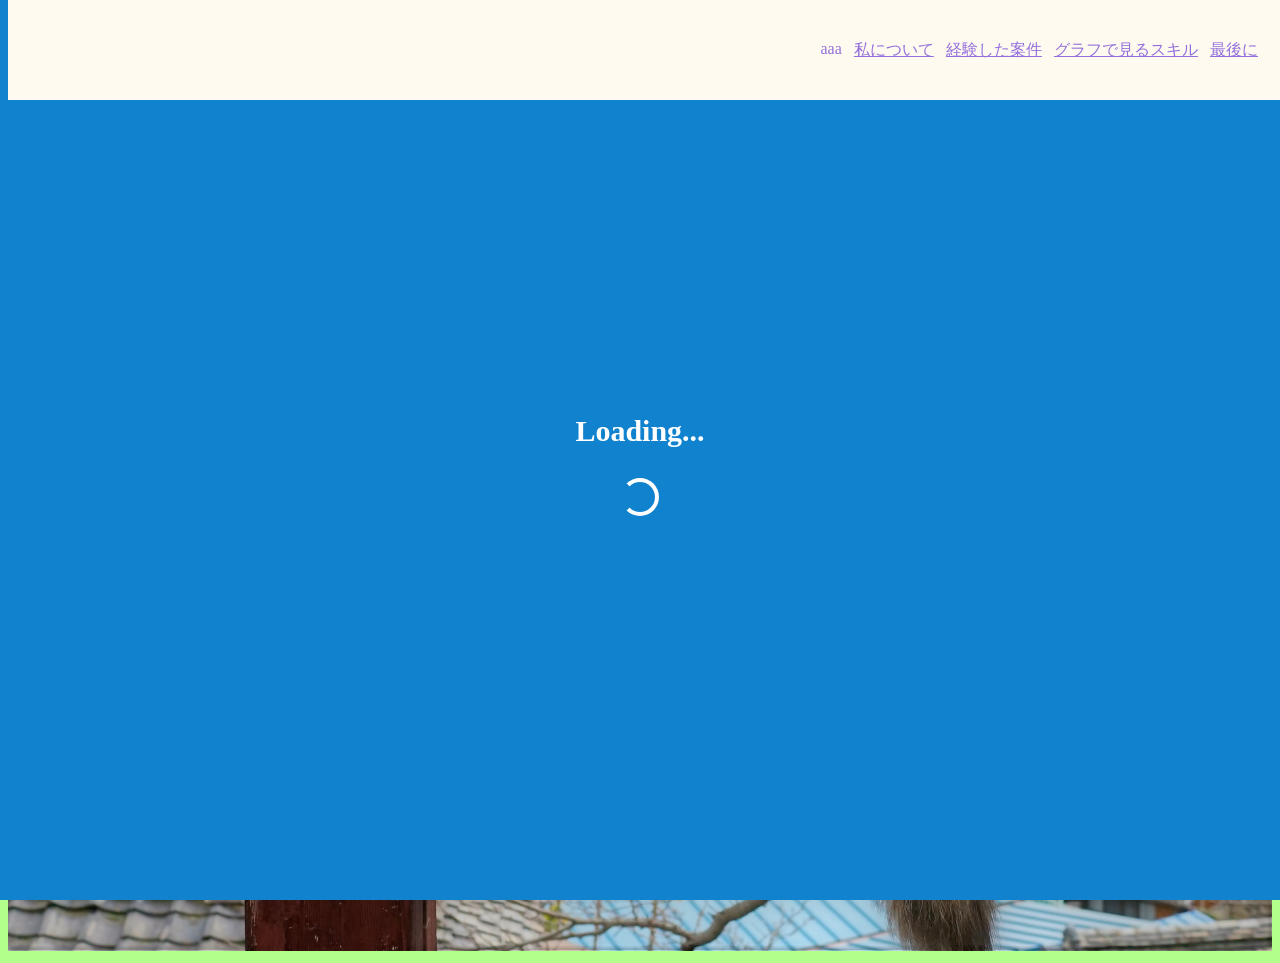
<file: index.html>
<!DOCTYPE html>
<html lang="ja">

<head>
    <meta charset="UTF-8" />
    <meta http-equiv="X-UA-Compatible" content="IE=edge" />
    <meta name="viewport" content="width=device-width, initial-scale=1.0" />
    <link rel="stylesheet" type="text/css" href="./css/style.css" media="all" />
    <title>ポートフォリオ</title>
</head>

<body>
    <!-- ローディング画面 -->
    <div class="loading">
        <p class="loading-text">Loading...</p>
        <div class="spinner"></div>
    </div>
    <!-- ヘッダー -->
    <header>
        <nav class="nav-right">
            <ul class="nav-list">
                <li>aaa</li>
                <li><a href="profile.html">私について</a></li>
                <li><a href="experience.html">経験した案件</a></li>
                <li><a href="skill.html">グラフで見るスキル</a></li>
                <li><a href="last.html">最後に</a></li>
            </ul>
        </nav>
    </header>
    <!-- メイン画面 -->
    <main>
        <div class="overlay-elements">
            <img src="./images/DSC01792.jpg" alt="公園の野良猫が座っている写真" class="img-full" loading="lazy">
            <div class="text-position fadein">
                <h1 class="caption">初めに</h1>
                <p class="mainText">このサイトでは私がエンジニアとして経験してきたことをまとめています。<br>
                    つたない説明になるかもしれませんが、どうぞお付き合いください。<br>
                    猫が案内してくれます。
                </p>
            </div>
            <button type="button" onclick="location.href='file:///C:/Users/moogl/Desktop/kotono/portfolio/profile.html'"
                class="nuxtButton-position">Nuxt</button>
        </div>
    </main>
    <script src="js/script.js"></script>
</body>

</html>
</file>
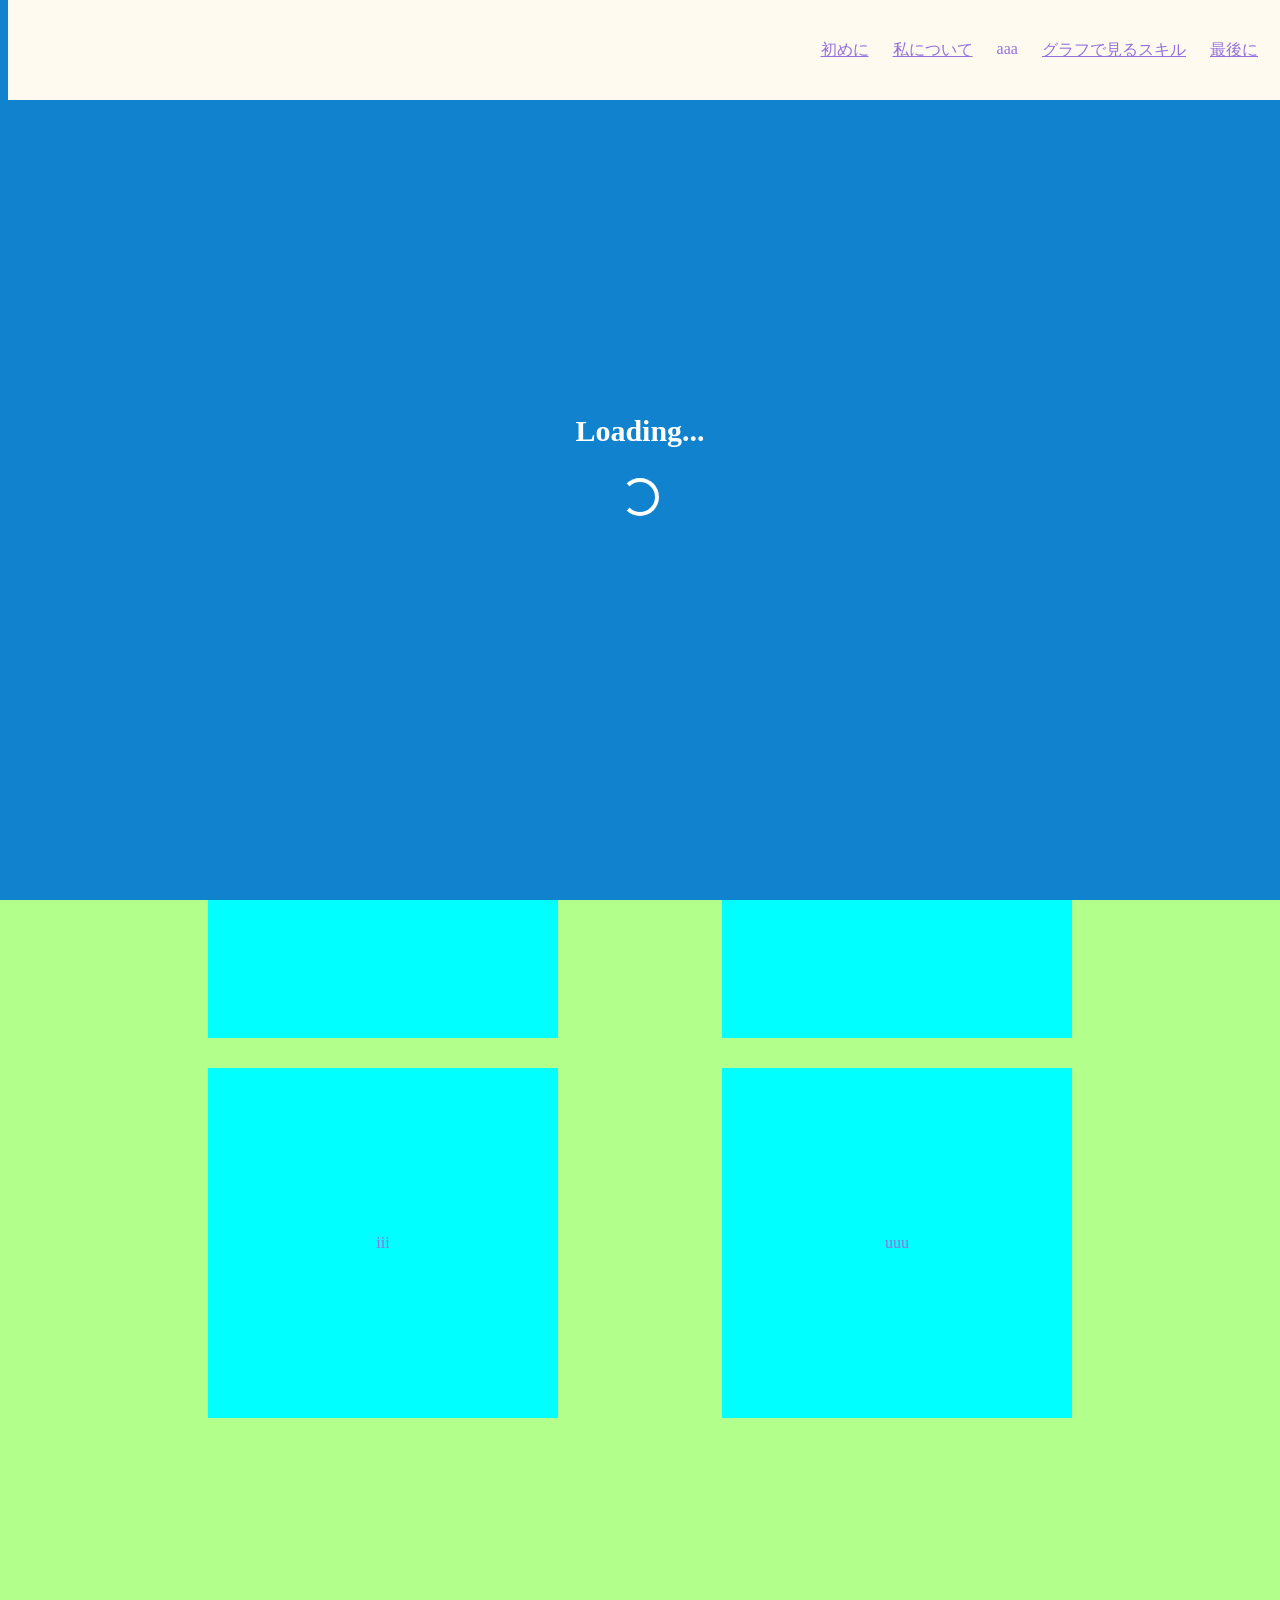
<file: experience.html>
<!DOCTYPE html>
<html lang="ja">

<head>
    <meta charset="UTF-8" />
    <meta http-equiv="X-UA-Compatible" content="IE=edge" />
    <meta name="viewport" content="width=device-width, initial-scale=1.0" />
    <link rel="stylesheet" type="text/css" href="./css/style.css" media="all" />
    <title>ポートフォリオ</title>
</head>

<body>
    <!-- ローディング画面 -->
    <div class="loading">
        <p class="loading-text">Loading...</p>
        <div class="spinner"></div>
    </div>
    <!-- ヘッダー -->
    <header>
        <nav class="nav-right">
            <ul class="nav-list">
                <li><a href="index.html">初めに</a></li>
                <li><a href="profile.html">私について</a></li>
                <li>aaa</li>
                <li><a href="skill.html">グラフで見るスキル</a></li>
                <li><a href="last.html">最後に</a></li>
            </ul>
        </nav>
    </header>
    <!-- メイン画面 -->
    <main>
        <div>
            <div class="work-box">
                <!-- ポップアップ1 -->
                <input type="checkbox" id="popup">
                <!-- ポップアップ部分 -->
                <div id="overlay">
                    <!-- ウィンドウの外のグレーの領域 -->
                    <label for="popup" id="bg_gray"></label>
                    <!-- ウィンドウ部分 -->
                    <div id="window">
                        <!-- 閉じるボタン -->
                        <label for="popup" id="btn_cloth">
                            <span></span>
                        </label>
                        <!-- ウィンドウのコンテンツ -->
                        <div id="msg">
                            <h2>データ移行に伴い、Javaで作成されているWebシステムをKotlinで再作成するリライト案件</h2>
                            <p>＜担当作業＞</p>
                            <ul>
                                <li>設計書作成</li>
                                <li>製造</li>
                                <li>テスト仕様書作成</li>
                                <li>テスト実施</li>
                            </ul>
                            <p>＜使用ツール＞</p>
                            <ul>
                                <li>作業管理：Redmine</li>
                                <li>ソース管理：Git、GitHub、VisualStudioCode</li>
                                <li>コミュニケーション：Slack</li>
                            </ul>
                            <h3>作業詳細</h3>
                            <details class="details js-details" open>
                                <summary class="details-summary js-details-summary is-active"><span
                                        class="btn"></span>4月</summary>
                                <div class="details-content js-details-content">
                                    <p>Javaで作成されたソースの解析</p>
                                    <p>画面定義書作成</p>
                                    <p>画面設計書作成</p>
                                </div>
                            </details>
                            <details class="details js-details" open>
                                <summary class="details-summary js-details-summary is-active"><span
                                        class="btn"></span>5月</summary>
                                <div class="details-content js-details-content">
                                    <p></p>
                                    <p></p>
                                    <p></p>
                                </div>
                            </details>
                            <details class="details js-details" open>
                                <summary class="details-summary js-details-summary is-active"><span
                                        class="btn"></span>6月</summary>
                                <div class="details-content js-details-content">
                                    <p></p>
                                    <p></p>
                                    <p></p>
                                </div>
                            </details>
                        </div>
                    </div>
                </div>
                <!-- ページのコンテンツ -->
                <label for="popup" id="txt_label">
                    <div class="work-box-position">
                        <p>新しいプラットフォームへの移行に伴う<br>Webシステム再開発<br><br>＜使用言語＞<br>
                            フロントエンド：HTML、CSS、Javascript<br>フレームワーク：Nuxt.js<br>バックエンド：Kotlin</p>
                    </div>
                </label>
                <!-- ポップアップ2 -->
                <input type="checkbox" id="popup2">
                <!-- ポップアップ部分 -->
                <div id="overlay2">
                    <!-- ウィンドウの外のグレーの領域 -->
                    <label for="popup2" id="bg_gray"></label>
                    <!-- ウィンドウ部分 -->
                    <div id="window">
                        <!-- 閉じるボタン -->
                        <label for="popup2" id="btn_cloth">
                            <span></span>
                        </label>
                        <!-- ウィンドウのコンテンツ -->
                        <div id="msg">
                            <h2>初回ご利用の方は、50%OFFクーポン配布中</h2>
                            <a href="">詳しくはこちらから ></a>
                            <p>ポップアップの外をクリックしてもウィンドウが閉じます。</p>
                            <h2>初回ご利用の方は、50%OFFクーポン配布中</h2>
                            <a href="">詳しくはこちらから ></a>
                            <p>ポップアップの外をクリックしてもウィンドウが閉じます。</p>
                        </div>
                    </div>
                </div>
                <!-- ページのコンテンツ -->
                <label for="popup2" id="txt_label">
                    <div class="work-box-position">
                        <p>工業系の業務ツールの改修及びテスト</p>
                    </div>
                </label>
                <!-- ポップアップ3 -->
                <div class="work-box-position">
                    <p>リストデータ移行ツール作成</p>
                </div>
                <div class="work-box-position">
                    <p>aaa</p>
                </div>
                <div class="work-box-position">
                    <p>iii</p>
                </div>
                <div class="work-box-position">
                    <p>uuu</p>
                </div>
            </div>
            <button type="button" onclick="location.href='skill.html'" class="nuxtButton-position">Nuxt</button>
        </div>
    </main>
    <script src="js/script.js"></script>
</body>


</html>
</file>
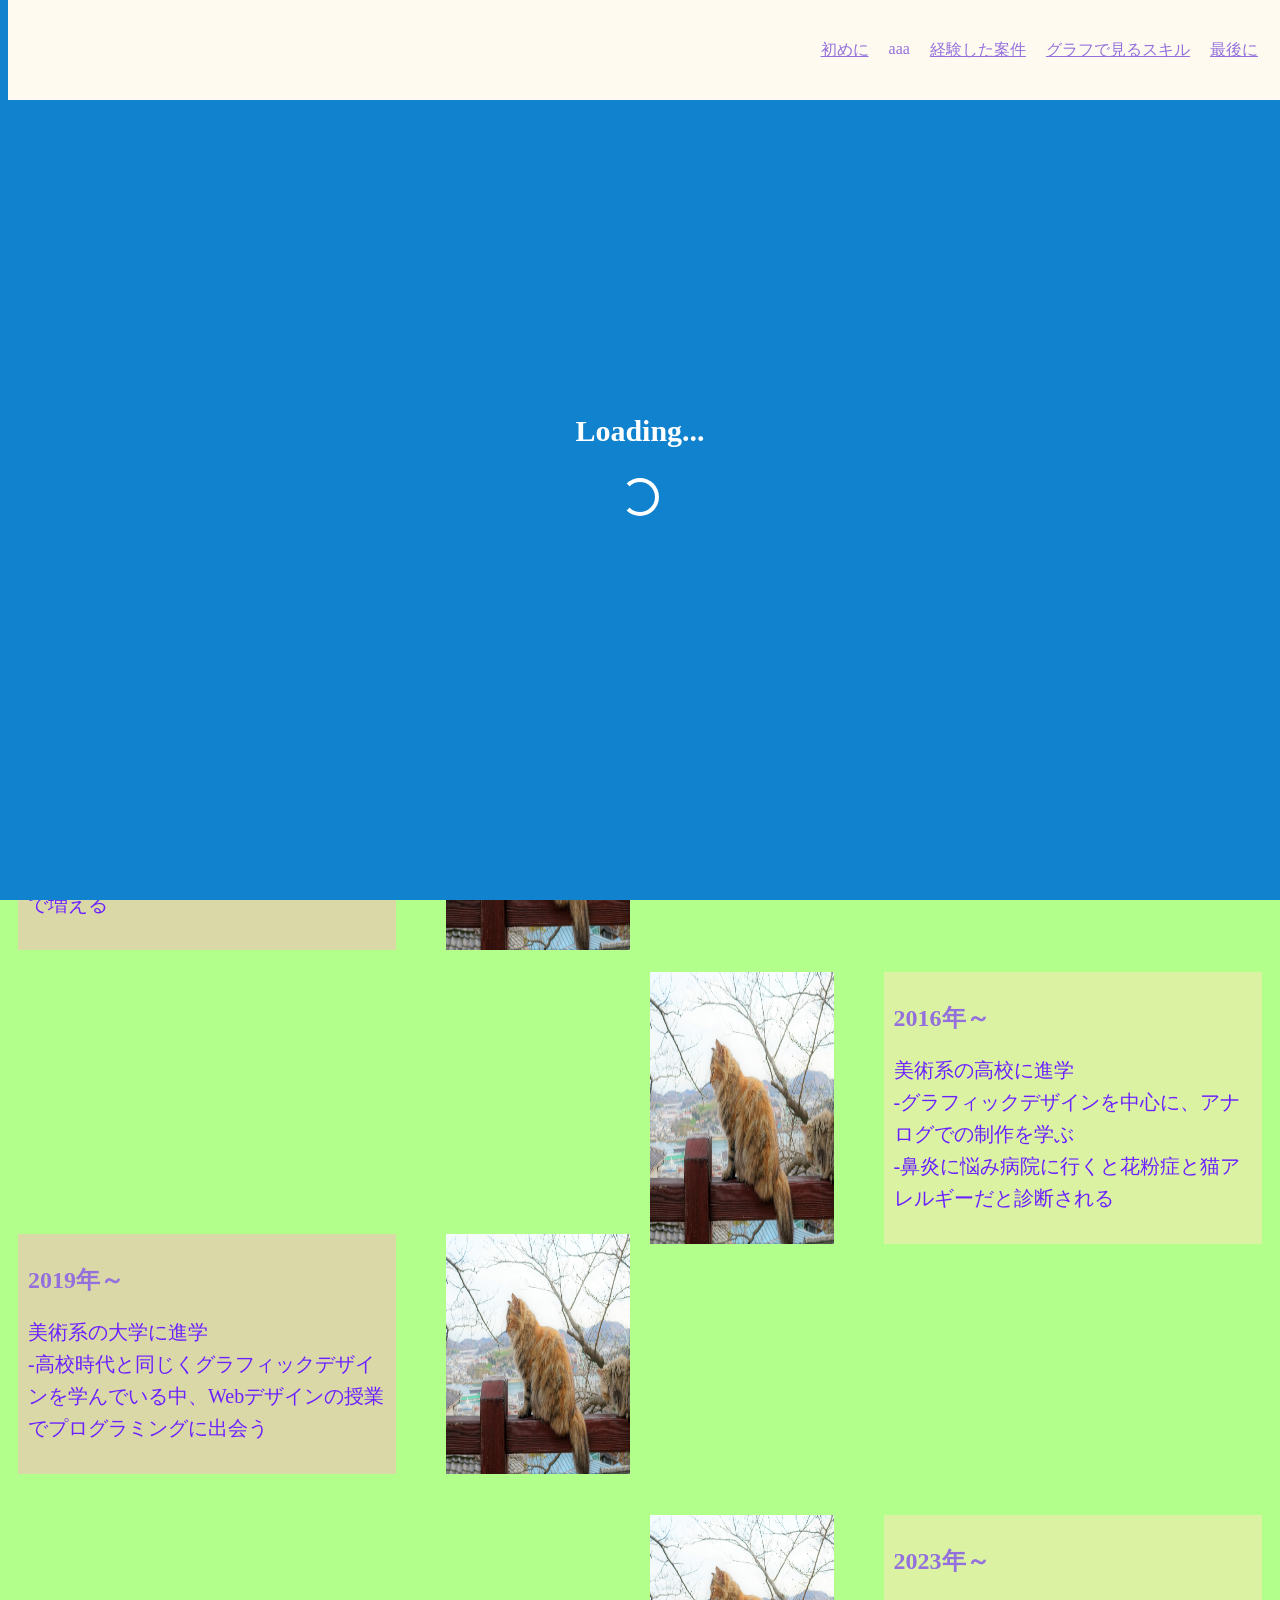
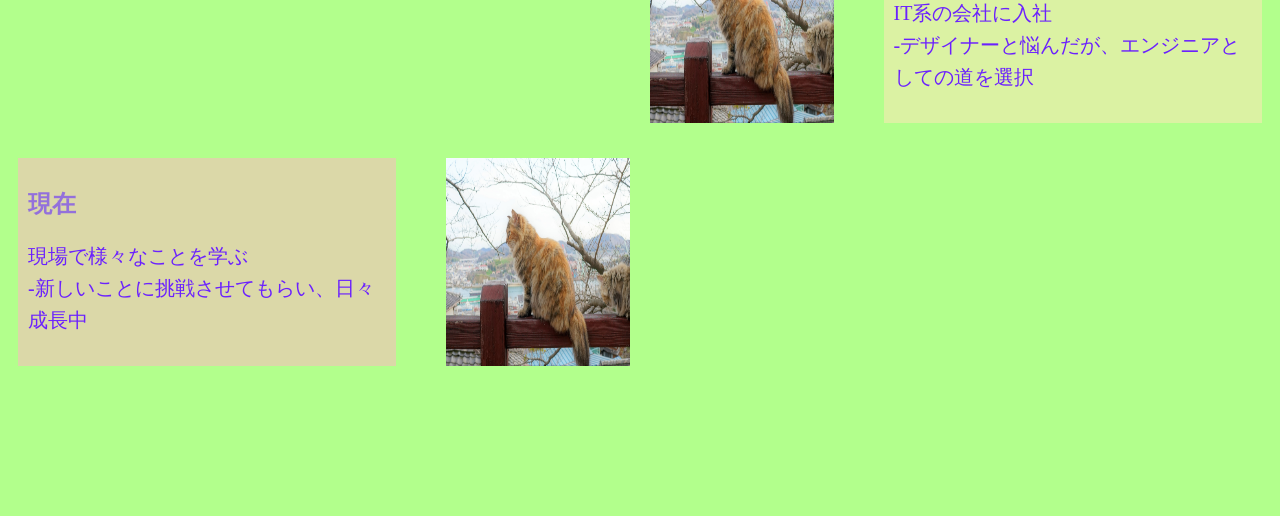
<file: profile.html>
<!DOCTYPE html>
<html lang="ja">

<head>
    <meta charset="UTF-8" />
    <meta http-equiv="X-UA-Compatible" content="IE=edge" />
    <meta name="viewport" content="width=device-width, initial-scale=1.0" />
    <link rel="stylesheet" type="text/css" href="./css/style.css" media="all" />
    <title>私について</title>
</head>

<body>
    <!-- ローディング画面 -->
    <div class="loading">
        <p class="loading-text">Loading...</p>
        <div class="spinner"></div>
    </div>
    <!-- ヘッダー -->
    <header>
        <nav class="nav-right">
            <ul class="nav-list">
                <li><a href="index.html">初めに</a></li>
                <li>aaa</li>
                <li><a href="experience.html">経験した案件</a></li>
                <li><a href="skill.html">グラフで見るスキル</a></li>
                <li><a href="last.html">最後に</a></li>
            </ul>
        </nav>
    </header>
    <!-- メイン画面 -->
    <main>

        <div class="profileText">
            <div class="profileText-positionR">
                <div class="profileText-img-position slide-in-left">
                    <div class="profileText-position-left">
                        <h2>2001年2月</h2>
                        <p class="mainText">京都にて誕生</p>
                    </div>
                    <img src="./images/DSC01792.jpg" alt="公園の野良猫が座っている写真" class="img-small">
                </div>
                <div class="profileText-img-position slide-in-left">
                    <div class="profileText-position-left">
                        <h2>2013年～</h2>
                        <p class="mainText">お菓子作りにはまる<br>
                            -クッキー・スフレ・マカロンなど焼き菓子を中心に作る<br>
                            -猫を１匹飼い始め、最終的に３三匹まで増える
                        </p>
                    </div>
                    <img src="./images/DSC01792.jpg" alt="公園の野良猫が座っている写真" class="img-small">
                </div>
                <div class="profileText-img-position slide-in-left">
                    <div class="profileText-position-left">
                        <h2>2019年～</h2>
                        <p class="mainText">美術系の大学に進学<br>
                            -高校時代と同じくグラフィックデザインを学んでいる中、Webデザインの授業でプログラミングに出会う
                        </p>
                    </div>
                    <img src="./images/DSC01792.jpg" alt="公園の野良猫が座っている写真" class="img-small">
                </div>
                <div class="profileText-img-position slide-in-left">
                    <div class="profileText-position-left">
                        <h2>現在</h2>
                        <p class="mainText">現場で様々なことを学ぶ<br>
                            -新しいことに挑戦させてもらい、日々成長中
                        </p>
                    </div>
                    <img src="./images/DSC01792.jpg" alt="公園の野良猫が座っている写真" class="img-small">
                </div>
            </div>
            <div class="profileText-positionL">
                <div class="profileText-img-position slide-in-right">
                    <img src="./images/DSC01792.jpg" alt="公園の野良猫が座っている写真" class="img-small2">
                    <div class="profileText-position-right">
                        <h2>2007年～</h2>
                        <p class="mainText">大きく生まれたはずが小さく育つ<br>
                            -背の順で前から二番目以降になることなく卒業
                        </p>
                    </div>
                </div>
                <div class="profileText-img-position slide-in-right">
                    <img src="./images/DSC01792.jpg" alt="公園の野良猫が座っている写真" class="img-small2">
                    <div class="profileText-position-right">
                        <h2>2016年～</h2>
                        <p class="mainText">美術系の高校に進学<br>
                            -グラフィックデザインを中心に、アナログでの制作を学ぶ<br>
                            -鼻炎に悩み病院に行くと花粉症と猫アレルギーだと診断される
                        </p>
                    </div>
                </div>
                <div class="profileText-img-position slide-in-right">
                    <img src="./images/DSC01792.jpg" alt="公園の野良猫が座っている写真" class="img-small2">
                    <div class="profileText-position-right">
                        <h2>2023年～</h2>
                        <p class="mainText">IT系の会社に入社<br>
                            -デザイナーと悩んだが、エンジニアとしての道を選択
                        </p>
                    </div>
                </div>
            </div>
            <button type="button"
                onclick="location.href='file:///C:/Users/moogl/Desktop/kotono/portfolio/experience.html'"
                class="nuxtButton-position">Nuxt</button>
        </div>
    </main>
    <script src="js/script.js"></script>
</body>

</html>
</file>
<file: css/style.css>
/* 共通スタイル設定 */
/* ヘッダーが fixed のためコンテンツが隠れないよう余白を追加 */
main {
    /* header の高さに合わせる */
    padding-top: 100px;
}

/* 画面全体の背景を設定 */
body {
    background-color: #b2ff8c;
}

.nav-list {
    display: flex;
    /* 要素間のスペースを均等に配置 */
    justify-content: space-between;
    /* リスト全体の幅を35%に設定 */
    width: 35%;
    /* リストのデフォルトのスタイルをリセット */
    list-style: none;
}

.nav-right {
    display: flex;
    /* 要素を右端に配置 */
    justify-content: flex-end;
    /* 高さを100pxに設定 */
    height: 100px;
    /* 垂直方向に中央揃え */
    align-items: center;
    /* 右側に余白を追加 */
    padding-right: 30px;
}

a,
p,
li,
h1,
h2,
h3,
h4,
h5,
h6 {
    /* フォントの種類を指定 */
    font-family: 'MS PGothic';
    /* 文字の色を指定 */
    color: mediumpurple;
}

header {
    /* ヘッダーの背景色を設定 */
    background-color: floralwhite;
    /* ヘッダーを固定する */
    position: fixed;
    /* 一番上から０pxの位置にヘッダーを固定 */
    top: 0;
    /* ヘッダーを画面いっぱいに広げる */
    width: 100%;
    /* 他の要素より前面に表示 */
    z-index: 1000;
}

.overlay-elements {
    /* 親要素にrelative */
    position: relative;
}

.nuxtButton-position {
    /* 余白を追加 */
    padding: 10px;
    /* 画像の左下に配置 */
    position: absolute;
    right: 30px;
    bottom: 20px;
    /* 固定する */
    position: fixed;
    /* 拡大の基準点 */
    transition: transform 0.3s ease;
    transform-origin: center center;
}

.nuxtButton-position:hover {
    /* 見た目だけ拡大 */
    transform: scale(1.2);
}


/* 画像のスタイル設定 */
.img-full {
    /* 画像の幅を100%に設定し、高さは自動調整 */
    width: 100%;
    height: auto;
}

.img-small {
    /* 画像の幅を50%に設定し、高さは自動調整 */
    width: 30%;
    height: auto;
    padding-left: 50px;
}

.img-small2 {
    /* 画像の幅を50%に設定し、高さは自動調整 */
    width: 30%;
    height: auto;
    padding-right: 50px;
}


/* トップページのスタイル設定 */
.caption {
    /* フォントの種類を指定 */
    font-family: 'MS PGothic';
    /* 文字の色を指定 */
    color: rgb(115, 75, 194);
    /* 文字の大きさを指定 */
    font-size: 36px;
}

.mainText {
    /* フォントの種類を指定 */
    font-family: 'MS PGothic';
    /* 文字の色を指定 */
    color: rgb(107, 33, 254);
    /* 文字の大きさを指定 */
    font-size: 20px;
    /* 行間を少し広げる */
    line-height: 1.6;
}


/* プロフィール画面のスタイル設定 */
.text-position {
    /* 背景色を設定 */
    background-color: rgba(255, 231, 183, 0.543);
    /* 中の文章に合わせて横幅を調整 */
    display: inline-block;
    /* 余白を追加 */
    padding: 10px;
    /* 画像の左下に配置 */
    position: absolute;
    left: 30px;
    bottom: 70px;
}

.profileText {
    display: flex;
}

.profileText-positionR {
    height: 2000px;
    /* 要素間のスペースを縦に均等に配置 */
    display: flex;
    flex-flow: column;
    justify-content: space-around;
}

.profileText-positionL {
    padding-top: 250px;
    height: 1500px;
    /* 要素間のスペースを縦に均等に配置 */
    display: flex;
    flex-flow: column;
    justify-content: space-around;
    /* 右に寄せる */
    align-items: flex-end;
}

.profileText-position-right {
    /* 背景色を設定 */
    background-color: rgba(255, 231, 183, 0.543);
    /* 余白を追加 */
    padding: 10px;
    /* 横幅を500pxに固定 */
    width: 500px;
}

.profileText-position-left {
    /* 背景色を設定 */
    background-color: rgba(255, 183, 193, 0.543);
    /* 余白を追加 */
    padding: 10px;
    /* 横幅を500pxに固定 */
    width: 500px;
}

.profileText-img-position {
    display: flex;
    /* 余白を追加 */
    padding: 10px;
}


/* 経験業務画面のスタイル設定 */
.work-box {
    /* 要素間のスペースを横に均等に配置 */
    display: flex;
    justify-content: space-between;
    /* 余白を追加 */
    padding: 200px;
    /* 要素が3つで折り返す */
    flex-wrap: wrap;
}

.work-box-position {
    /* 表示領域の高さと幅を指定 */
    width: 350px;
    height: 350px;
    background-color: aqua;
    /* 文字の配置を中央に */
    display: flex;
    justify-content: center;
    align-items: center;
    /* 余白を追加 */
    margin-bottom: 30px;
    /* 拡大の基準点 */
    transition: transform 0.3s ease;
    transform-origin: center center;
}

.work-box-position:hover {
    /* 見た目だけ拡大 */
    transform: scale(1.2);
}

/* 動的スタイル */
/* フェードインアニメーション用のスタイル（縦） */
.fadein {
    /* 最初は透明 */
    opacity: 0;
    /* 少し下にずらす */
    transform: translateY(30px);
    /* 変化をなめらかに */
    transition: all 0.5s ease-out;
}

.fadein.show {
    /* 表示 */
    opacity: 1;
    /* 元の位置に戻す */
    transform: translateY(0);
}

/* 左からスライドイン */
.slide-in-left {
    opacity: 0;
    transform: translateX(-100px);
    transition: opacity 1s ease-out, transform 1s ease-out;
}

.slide-in-left.show {
    opacity: 1;
    transform: translateX(0);
}

/* 右からスライドイン */
.slide-in-right {
    opacity: 0;
    transform: translateX(100px);
    transition: opacity 1s ease-out, transform 1s ease-out;
}

.slide-in-right.show {
    opacity: 1;
    transform: translateX(0);
}

/* ローディング画面のスタイル */
.loading {
    /*ローディング画面の縦横幅を画面いっぱいになるように指定*/
    width: 100%;
    height: 100vh;
    /*ローディング画面の表示位置を固定*/
    position: fixed;
    top: 0;
    left: 0;
    background: #1082ce;
    display: flex;
    justify-content: center;
    align-items: center;
    flex-direction: column;
    /*ローディング画面を0.5秒かけて非表示にする*/
    transition: all 0.5s linear;
    /* 他の要素より前面に表示 */
    z-index: 1000;
}

/*ローディング画面を非表示にする*/
.loading.loaded {
    /*0.5秒かけてopacityを0にする*/
    opacity: 0;
    visibility: hidden;
}

.loading-text {
    color: #FFF;
    font-size: 30px;
    font-weight: 700;
    margin-bottom: 30px;
    text-align: center;
}

.spinner {
    display: block;
    width: 30px;
    height: 30px;
    border-radius: 50%;
    border: 4px solid #FFF;
    border-left-color: #1082ce;
    /* アニメーションを1秒かけて実行 */
    animation: spinner-rotation 1s linear infinite;
}

/* アニメーションの設定 */
@keyframes spinner-rotation {
    0% {
        transform: rotate(0);
    }

    100% {
        transform: rotate(360deg);
    }
}

.content {
    width: 100%;
    height: 100vh;
    display: flex;
    justify-content: center;
    align-items: center;
}

.content-text {
    color: #333;
}

/* ポップアップ表示のスタイル設定 */
input {
    /* チェックボックスを非表示にする */
    display: none;
}

/* ポップアップwindow部分 */
#overlay {
    visibility: hidden;
    position: absolute;
    left: 0;
    top: 0;
    z-index: 70;
    width: 100%;
    height: 100%;
}

#overlay2 {
    visibility: hidden;
    position: absolute;
    left: 0;
    top: 0;
    z-index: 70;
    width: 100%;
    height: 100%;
}

/* オーバーレイの背景部分 */
#bg_gray {
    background: rgba(0, 0, 0, 0.5);
    width: 100%;
    height: 100%;
    position: fixed;
    left: 0;
    top: 0;
    z-index: 80;
}

/* ウィンドウ部分 */
#window {
    width: 70%;
    max-height: 70%;
    padding: 20px;
    position: fixed;
    left: 50%;
    top: 55%;
    transform: translate(-50%, -50%);
    background: #fff;
    border-radius: 10px;
    box-shadow: 0px 0px 20px -6px rgba(0, 0, 0, 0.6);
    z-index: 90;
    opacity: 0;
}

/* 閉じるボタン */
#btn_cloth {
    position: absolute;
    top: 20px;
    right: 20px;
    width: 40px;
    height: 40px;
    display: flex;
    justify-content: center;
    align-items: center;
    background-color: #CE5D8B;
    border-radius: 5px;
    z-index: 100;
    cursor: pointer;
}

#btn_cloth:hover {
    opacity: 0.7;
}

#btn_cloth span,
#btn_cloth span::before {
    display: block;
    height: 3px;
    width: 25px;
    border-radius: 3px;
    background: #fff;
}

#btn_cloth span {
    transform: rotate(45deg);
}

#btn_cloth span::before {
    content: "";
    position: absolute;
    bottom: 0;
    transform: rotate(-90deg);
}

/* クリックで表示 */
#popup:checked~#overlay {
    visibility: visible;
}

#popup:checked~#overlay #window {
    animation: fadein 500ms forwards;
    animation-timing-function: ease-in-out;
}

#popup2:checked~#overlay2 {
    visibility: visible;
}

#popup2:checked~#overlay2 #window {
    animation: fadein 500ms forwards;
    animation-timing-function: ease-in-out;
}

@keyframes fadein {
    100% {
        opacity: 1;
    }
}

/* コンテンツ部分のスタイル */
#txt_label {
    text-decoration: underline;
    cursor: pointer;
    text-decoration: none;
}

#txt_label:hover {
    opacity: 0.7;
}

#msg a {
    display: inline-block;
    color: #fff;
    background: #CE5D8B;
    border-radius: 20px;
    padding: 0.5em 1.5em;
    text-decoration: none;
}

#msg a:hover {
    opacity: 0.7;
}

.inner {
    /* 親要素からはみ出ないように設定 */
    height: 100%;
    /* 縦スクロールの設定 */
    overflow-y: scroll;
}

/* アコーディオンメニューのスタイル設定 */
.details {
    border-top: 2px solid #00a5a0;
    border-left: 2px solid #00a5a0;
    border-right: 2px solid #00a5a0;
}

.details:last-of-type {
    border-bottom: 2px solid #00a5a0;
}

.details-summary {
    position: relative;
    display: block;
    padding: 20px;
    color: #fff;
    font-size: 24px;
    font-weight: bold;
    text-align: center;
    background-color: #b2e4e2;
}

.details-summary:hover {
    cursor: pointer;
    opacity: 0.8;
}

.details-summary .btn {
    position: absolute;
    top: 37%;
    left: 10%;
    width: 18px;
    height: 18px;
    transform-origin: center center;
    transition-duration: 0.2s;
}

.details-summary .btn::before,
.details-summary .btn::after {
    content: "";
    background-color: #fff;
    border-radius: 10px;
    width: 18px;
    height: 4px;
    position: absolute;
    top: 7px;
    left: 0;
    transform-origin: center center;
}

.details-summary .btn::before {
    width: 4px;
    height: 18px;
    top: 0;
    left: 7px;
}

/* is-active の状態（JSで付与する想定） */
.details-summary.is-active .btn {
    -webkit-transform: rotate(-180deg);
    transform: rotate(-180deg);
}

.details-summary.is-active .btn::before {
    content: none;
}

/* summary のデフォルトマーカーを非表示 */
.details-summary::-webkit-details-marker {
    display: none;
}

.details-content {
    padding: 20px;
}

.details-content p {
    margin: 0 0 20px;
    color: #000;
    font-size: 18px;
    text-align: left;
}

.details-content p:last-of-type {
    margin: 0;
}

/* アコーディオンメニューのスタイル設定 */
.details {
    border-top: 2px solid #00a5a0;
    border-left: 2px solid #00a5a0;
    border-right: 2px solid #00a5a0;
}

.details:last-of-type {
    border-bottom: 2px solid #00a5a0;
}

.details-summary {
    position: relative;
    display: block;
    padding: 20px;
    color: #fff;
    font-size: 24px;
    font-weight: bold;
    text-align: center;
    background-color: #b2e4e2;
}

.details-summary:hover {
    cursor: pointer;
    opacity: 0.8;
}

/* ボタン（＋／−） */
.details-summary .btn {
    position: absolute;
    top: 37%;
    left: 10%;
    width: 18px;
    height: 18px;
    transform-origin: center center;
    transition: transform 0.2s;
}

.details-summary .btn::before,
.details-summary .btn::after {
    content: "";
    background-color: #fff;
    border-radius: 10px;
    width: 18px;
    height: 4px;
    position: absolute;
    top: 7px;
    left: 0;
    transform-origin: center center;
}

.details-summary .btn::before {
    width: 4px;
    height: 18px;
    top: 0;
    left: 7px;
}

/* is-active の状態 */
.details-summary.is-active .btn {
    -webkit-transform: rotate(-180deg);
    transform: rotate(-180deg);
}

.details-summary.is-active .btn::before {
    content: none;
}

/* summary のデフォルトマーカーを非表示 */
.details-summary::-webkit-details-marker {
    display: none;
}

/* アコーディオンの中身（アニメーション対応） */
.details-content,
.js-details-content {
    overflow: hidden;
    max-height: 0;
    transition: max-height 300ms ease;
}

.details-content p,
.js-details-content p {
    /* フォントの種類を指定 */
    font-family: 'MS PGothic';
    /* 文字の色を指定 */
    color: rgb(107, 33, 254);
    /* 文字の大きさを指定 */
    font-size: 20px;
    /* 行間を狭くする */
    line-height: 0.5;
}

.details-content p:last-of-type,
.js-details-content p:last-of-type {
    margin: 0;
}
</file>
